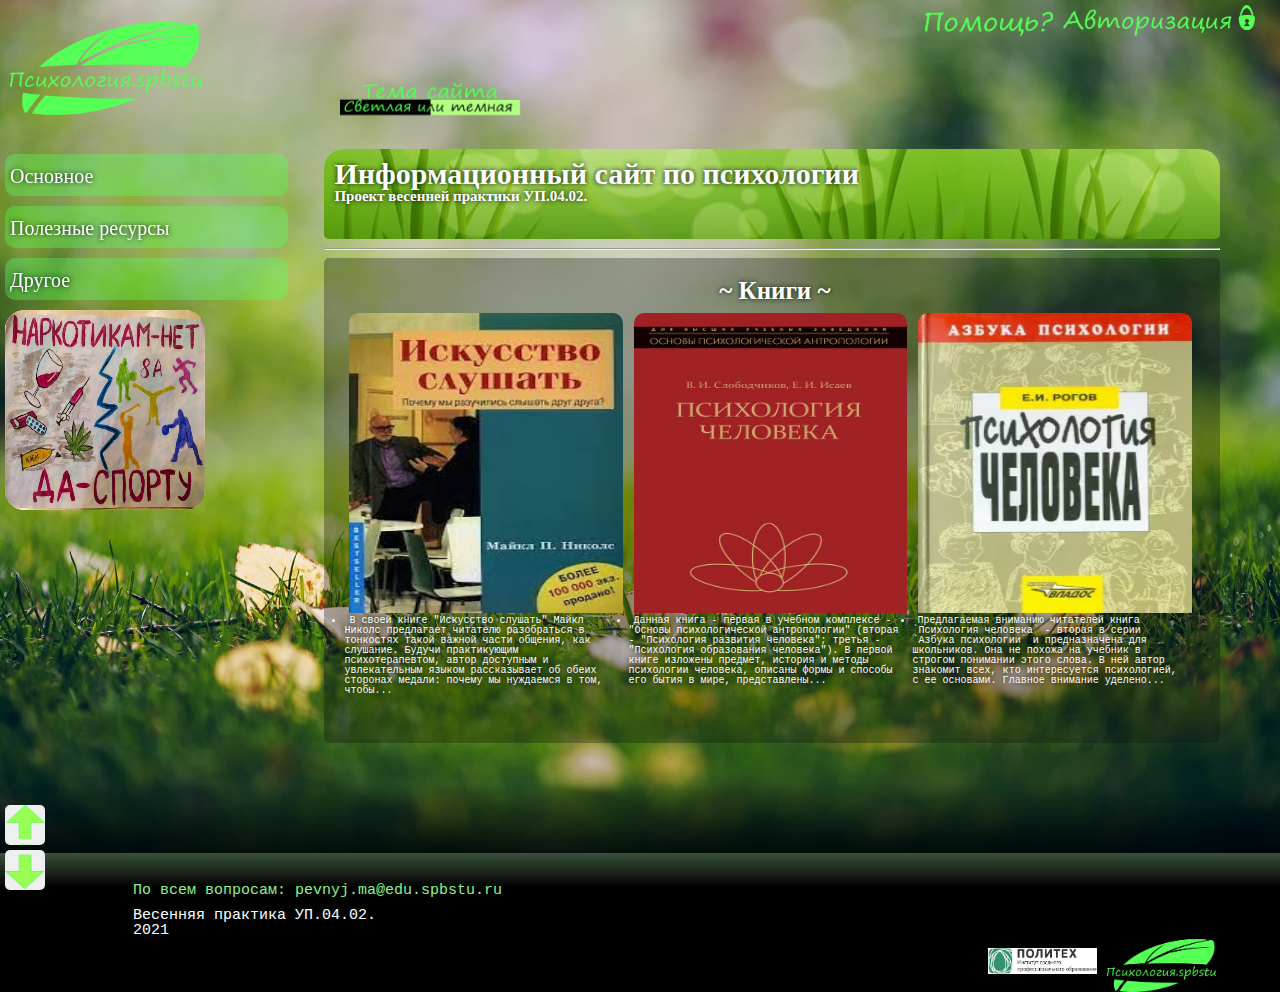
<file: www/pages/books.html>
<!DOCTYPE html>
<html>
<head>
<meta charset="utf-8">
<title></title>
<link href="../css/reset.css" rel="stylesheet">
<link href="../css/styles.css" rel="stylesheet">
</head>
<body name="top">
<div>
<!--HEADER-->
<div class="HeaderNavigation">
	<a href="../pages/help.html"><img src="../icons/help.png" width="10%" alt="Помощь?"></a><!--1)help.html-->
	<a href="../pages/regisration.html"><img src="../icons/login.png" width="15%" alt="Авторизация"></a><!--2)regisration.html-->
</div>
<a href="../index.html" class="logo"><img src="../icons/logo.png" width="15%" alt="Психология.spbstu"></a>
<!--HEADER END-->
<!--SIDEBAR-->
<img src="../icons/theme.png" width="20%" alt="Тема сайта" id="theme">
<div class="LeftSideBar">
	<div class="menu" id="menu1">
		<h3><p>Основное</p></h3>
	</div>
	<div class="menuBut" id="menuBut1">
		<br><a href="../index.html"><button id="p3_news">Новости</button></a><!--3)index.html-->
		<br><a href="../pages/titles.html"><button id="p4_titles">Статьи</button></a><!--4)titles.html-->
		<br><a href="../pages/tests.html"><button id="p5_tests">Тесты</button></a><!--5)tests.html-->
	</div>
	<div class="menu"  id="menu2">
		<h3><p>Полезные ресурсы</p></h3>
	</div>
	<div class="menuBut" id="menuBut2">
		<br><a href="../pages/books.html" id="p6_books"><button>Книги</button></a><!--6)books.html-->
		<br><a href="../pages/links.html" id="p7_links"><button>Сайты</button></a><!--7)links.html-->
	</div>
	<div class="menu"  id="menu3">
		<h3><p>Другое</p></h3>
	</div>
	<div class="menuBut" id="menuBut3">
		<br><a href="../pages/history.html" id="p8_histor"><button>История изменений</button></a><!--8)history.html-->
		<br><a href="../pages/other.html" id="p9_other"><button>Достижения</button></a><!--9)other.html-->
	</div>
	<div class="slides"><!--Плакаты-->
		<img src="../image/pic1.jpg" class="slide s1">
		<img src="../image/pic2.jpg" class="slide s2">
		<img src="../image/pic4.jpg" class="slide s3">
		<img src="../image/pic3.jpg" class="slide s4">
	</div>
</div>
<!--SIDEBAR END-->
<!--div id="nopage"--><!--put on, if no content-->
<!--CONTENT-->
<div class="MainContent">
	<div>
		<h1>Информационный сайт по психологии</h1>
		<h4>Проект весенней практики УП.04.02.</h4>
	</div>
	<hr>
	<div class="Content">
		<center><h2>~ Книги ~</h2></center>
		<p>
		<div class="book">
		<img src="../image/book1.jpg">
			<li>В своей книге "Искусство слушать" Майкл Николс предлагает читателю разобраться в тонкостях такой важной части общения, как слушание. Будучи практикующим психотерапевтом, автор доступным и увлекательным языком рассказывает об обеих сторонах медали: почему мы нуждаемся в том, чтобы...</li>
		</div>
		<div class="book">
			<img src="../image/book2.jpg">
			<li>Данная книга - первая в учебном комплексе - "Основы психологической антропологии" (вторая - "Психология развития человека"; третья - "Психология образования человека").
			В первой книге изложены предмет, история и методы психологии человека, описаны формы и способы его бытия в мире, представлены...</li>
		</div>
		<div class="book">
			<img src="../image/book3.jpg">
			<li>Предлагаемая вниманию читателей книга `Психология человека` - вторая в серии `Азбука психологии` и предназначена для школьников. Она не похожа на учебник в строгом понимании этого слова. В ней автор знакомит всех, кто интересуется психологией, с ее основами. Главное внимание уделено...</li>
		</div>
		</p>
		<!--div class="book">
			<img src="../image/book4.jpg">
			<li></li>
		</div>
		<div class="book">
			<img src="../image/book4.jpg">
			<li></li>
		</div-->
	</div>
</div>
<!--CONTENT END-->
<!--/div--><!--for #nopage-->
<div class="PageTeleport">
		<a href="#top"><button id="up"></button></a>
		<a href="#bottom"><button id="down"></button></a>
</div>
<!--FOOTER-->
</div>
<a name="bottom">
	<div class="Footer">
	<p>По всем вопросам: <a href="mailto:pevnyj.ma@edu.spbstu.ru">pevnyj.ma@edu.spbstu.ru</a></p>
	<p>Весенняя практика УП.04.02. <br> 2021</p>
	<a href="../index.html" class="logo"><img src="../icons/logo.png" width="10%" align="right" alt="Психология.spbstu"></a>
	<a href="https://college.spbstu.ru/" class="logo"><img src="../icons/politeh.png" width="10%" align="right" alt="СПБПУ ИСПО">
	</div>
</a>
<!--FOOTER END-->
<script type="text/javascript" src="../js/script.js"></script>
</body>
</html>
</file>
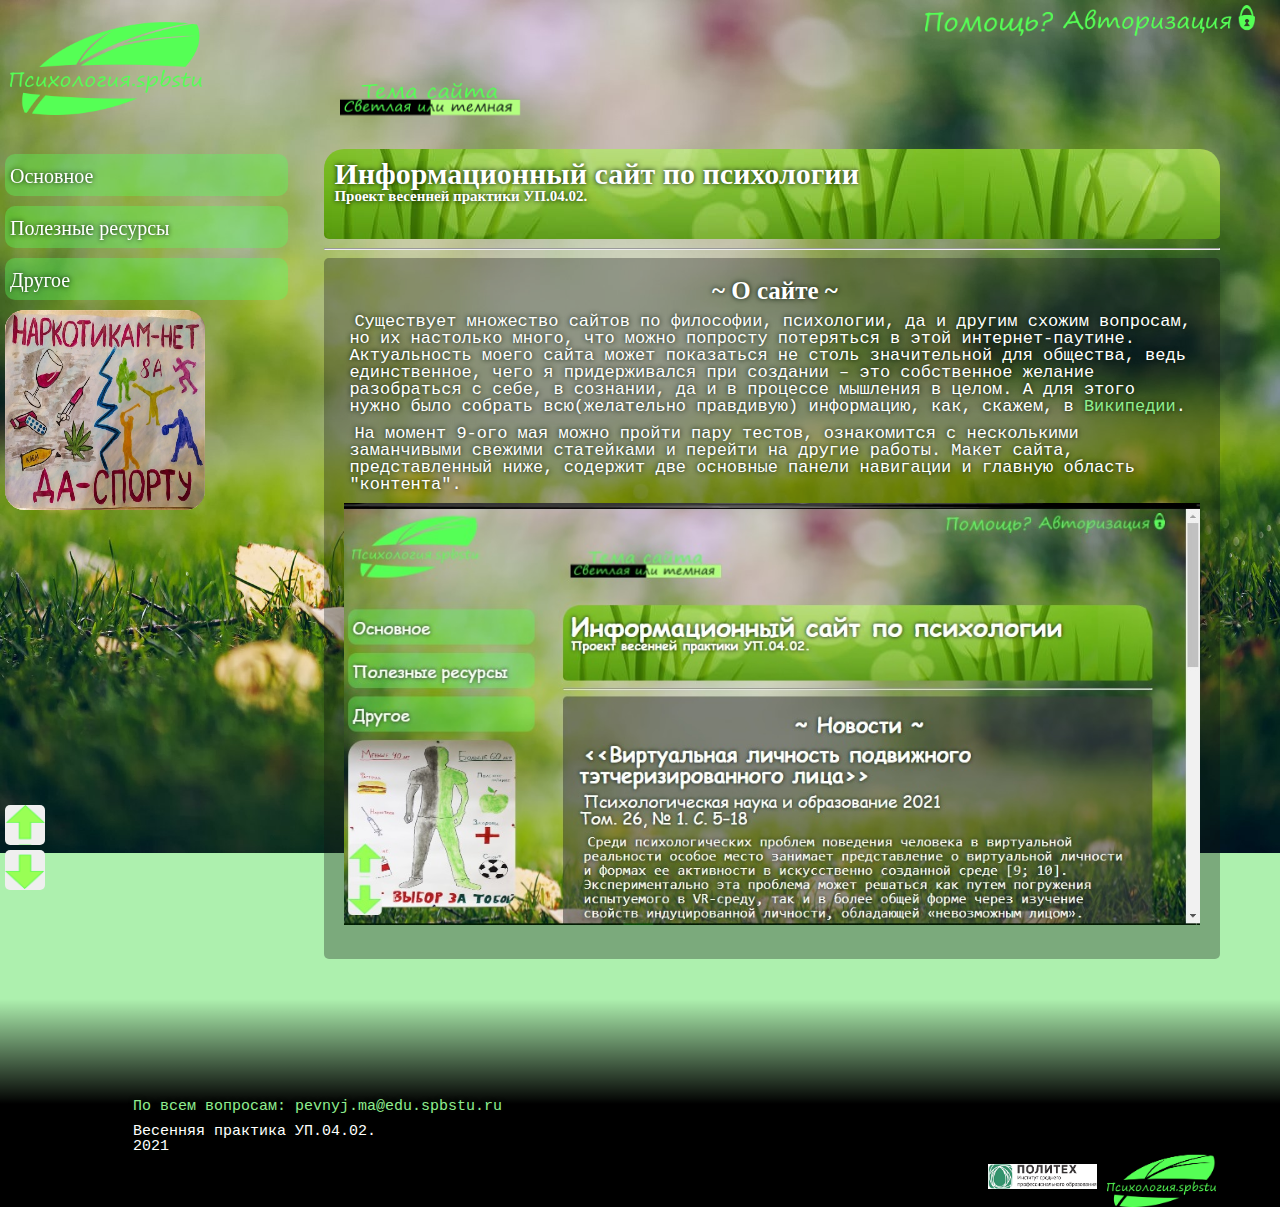
<file: www/pages/help.html>
<!DOCTYPE html>
<html>
<head>
<meta charset="utf-8">
<title></title>
<link href="../css/reset.css" rel="stylesheet">
<link href="../css/styles.css" rel="stylesheet">
</head>
<body name="top">
<div>
<!--HEADER-->
<div class="HeaderNavigation">
	<a href="../pages/help.html"><img src="../icons/help.png" width="10%" alt="Помощь?"></a><!--1)help.html-->
	<a href="../pages/regisration.html"><img src="../icons/login.png" width="15%" alt="Авторизация"></a><!--2)regisration.html-->
</div>
<a href="../index.html" class="logo"><img src="../icons/logo.png" width="15%" alt="Психология.spbstu"></a>
<!--HEADER END-->
<!--SIDEBAR-->
<img src="../icons/theme.png" width="20%" alt="Тема сайта" id="theme">
<div class="LeftSideBar">
	<div class="menu" id="menu1">
		<h3><p>Основное</p></h3>
	</div>
	<div class="menuBut" id="menuBut1">
		<br><a href="../index.html"><button id="p3_news">Новости</button></a><!--3)index.html-->
		<br><a href="../pages/titles.html"><button id="p4_titles">Статьи</button></a><!--4)titles.html-->
		<br><a href="../pages/tests.html"><button id="p5_tests">Тесты</button></a><!--5)tests.html-->
	</div>
	<div class="menu"  id="menu2">
		<h3><p>Полезные ресурсы</p></h3>
	</div>
	<div class="menuBut" id="menuBut2">
		<br><a href="../pages/books.html" id="p6_books"><button>Книги</button></a><!--6)books.html-->
		<br><a href="../pages/links.html" id="p7_links"><button>Сайты</button></a><!--7)links.html-->
	</div>
	<div class="menu"  id="menu3">
		<h3><p>Другое</p></h3>
	</div>
	<div class="menuBut" id="menuBut3">
		<br><a href="../pages/history.html" id="p8_histor"><button>История изменений</button></a><!--8)history.html-->
		<br><a href="../pages/other.html" id="p9_other"><button>Достижения</button></a><!--9)other.html-->
	</div>
	<div class="slides"><!--Плакаты-->
		<img src="../image/pic1.jpg" class="slide s1">
		<img src="../image/pic2.jpg" class="slide s2">
		<img src="../image/pic4.jpg" class="slide s3">
		<img src="../image/pic3.jpg" class="slide s4">
	</div>
</div>
<!--SIDEBAR END-->
<!--div id="nopage"--><!--put on, if no content-->
<!--CONTENT-->
<div class="MainContent">
	<div>
		<h1>Информационный сайт по психологии</h1>
		<h4>Проект весенней практики УП.04.02.</h4>
	</div>
	<hr>
	<div class="Content">
		<center><h2>~ О сайте ~</h2></center>
		<p>Существует множество сайтов по философии, психологии, да и другим схожим вопросам, но их настолько много, что можно попросту потеряться в этой интернет-паутине. Актуальность моего сайта может показаться не столь значительной для общества, ведь единственное, чего я придерживался при создании – это собственное желание разобраться с себе, в сознании, да и в процессе мышления в целом. А для этого нужно было собрать всю(желательно правдивую) информацию, как, скажем, в <a href="https://ru.wikipedia.org/">Википедии</a>.</p>
		<p>На момент 9-ого мая можно пройти пару тестов, ознакомится с несколькими заманчивыми свежими статейками и перейти на другие работы. Макет сайта, представленный ниже, содержит две основные панели навигации и главную область "контента".</p>
		<img src="../screenshots/screen2.jpg">
		<p></p>
	</div>
</div>
<!--CONTENT END-->
<!--/div--><!--for #nopage-->
<div class="PageTeleport">
		<a href="#top"><button id="up"></button></a>
		<a href="#bottom"><button id="down"></button></a>
</div>
<!--FOOTER-->
</div>
<a name="bottom">
	<div class="Footer">
	<p>По всем вопросам: <a href="mailto:pevnyj.ma@edu.spbstu.ru">pevnyj.ma@edu.spbstu.ru</a></p>
	<p>Весенняя практика УП.04.02. <br> 2021</p>
	<a href="../index.html" class="logo"><img src="../icons/logo.png" width="10%" align="right" alt="Психология.spbstu"></a>
	<a href="https://college.spbstu.ru/" class="logo"><img src="../icons/politeh.png" width="10%" align="right" alt="СПБПУ ИСПО">
	</div>
</a>
<!--FOOTER END-->
<script type="text/javascript" src="../js/script.js"></script>
</body>
</html>
</file>
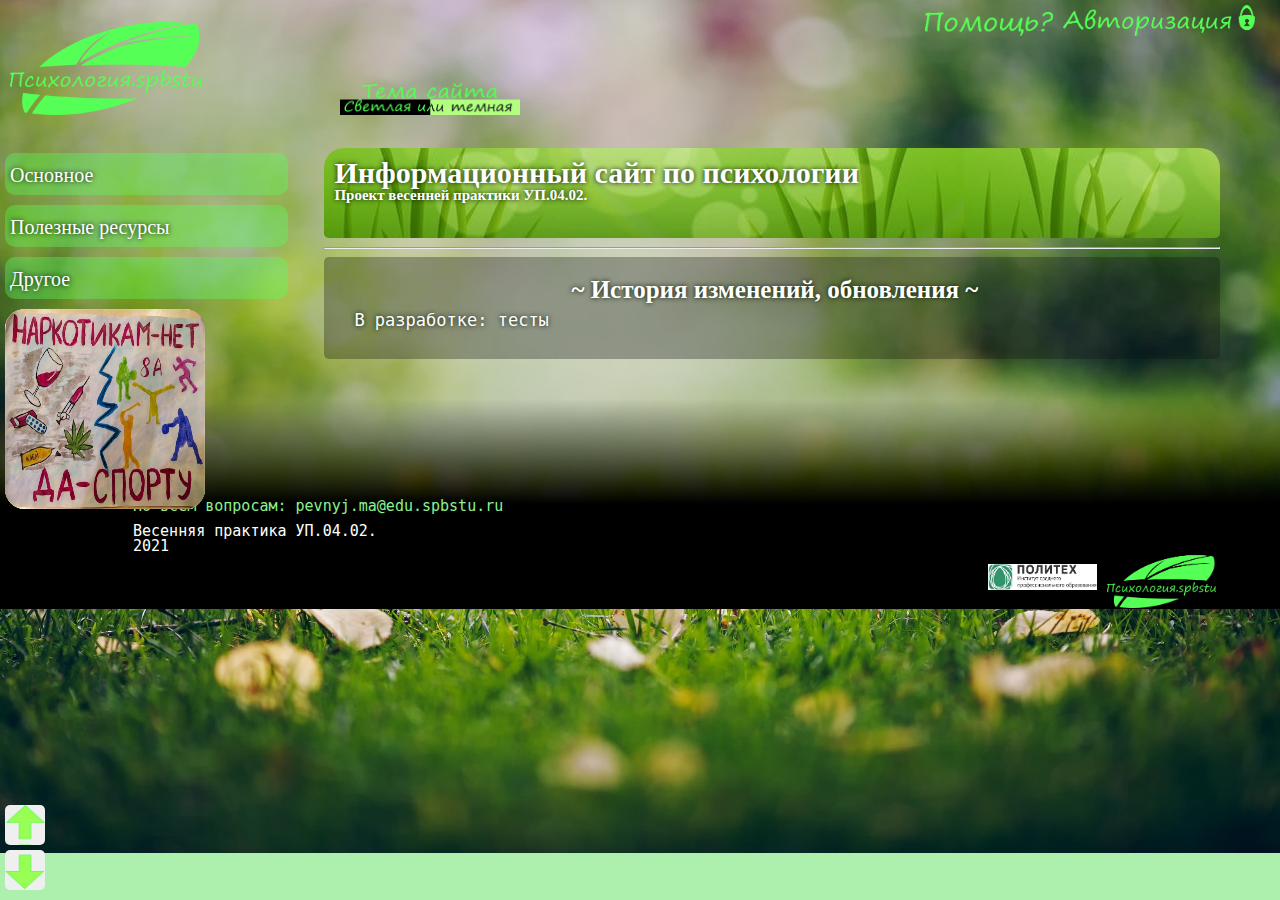
<file: www/pages/history.html>
<!DOCTYPE html>
<html>
<head>
<meta charset="utf-8">
<title></title>
<link href="../css/reset.css" rel="stylesheet">
<link href="../css/styles.css" rel="stylesheet">
</head>
<body name="top">
<div>
<!--HEADER-->
<div class="HeaderNavigation">
	<a href="../pages/help.html"><img src="../icons/help.png" width="10%" alt="Помощь?"></a><!--1)help.html-->
	<a href="../pages/regisration.html"><img src="../icons/login.png" width="15%" alt="Авторизация"></a><!--2)regisration.html-->
</div>
<a href="../index.html" class="logo"><img src="../icons/logo.png" width="15%" alt="Психология.spbstu"></a>
<!--HEADER END-->
<!--SIDEBAR-->
<img src="../icons/theme.png" width="20%" alt="Тема сайта" id="theme">
<div class="LeftSideBar">
	<div class="menu" id="menu1">
		<h3><p>Основное</p></h3>
	</div>
	<div class="menuBut" id="menuBut1">
		<br><a href="../index.html"><button id="p3_news">Новости</button></a><!--3)index.html-->
		<br><a href="../pages/titles.html"><button id="p4_titles">Статьи</button></a><!--4)titles.html-->
		<br><a href="../pages/tests.html"><button id="p5_tests">Тесты</button></a><!--5)tests.html-->
	</div>
	<div class="menu"  id="menu2">
		<h3><p>Полезные ресурсы</p></h3>
	</div>
	<div class="menuBut" id="menuBut2">
		<br><a href="../pages/books.html" id="p6_books"><button>Книги</button></a><!--6)books.html-->
		<br><a href="../pages/links.html" id="p7_links"><button>Сайты</button></a><!--7)links.html-->
	</div>
	<div class="menu"  id="menu3">
		<h3><p>Другое</p></h3>
	</div>
	<div class="menuBut" id="menuBut3">
		<br><a href="../pages/history.html" id="p8_histor"><button>История изменений</button></a><!--8)history.html-->
		<br><a href="../pages/other.html" id="p9_other"><button>Достижения</button></a><!--9)other.html-->
	</div>
	<div class="slides"><!--Плакаты-->
		<img src="../image/pic1.jpg" class="slide s1">
		<img src="../image/pic2.jpg" class="slide s2">
		<img src="../image/pic4.jpg" class="slide s3">
		<img src="../image/pic3.jpg" class="slide s4">
	</div>
</div>
<!--SIDEBAR END-->
<!--div id="nopage"--><!--put on, if no content-->
<!--CONTENT-->
<div class="MainContent">
	<div>
		<h1>Информационный сайт по психологии</h1>
		<h4>Проект весенней практики УП.04.02.</h4>
	</div>
	<hr>
	<div class="Content">
		<center><h2>~ История изменений, обновления ~</h2></center>
		<p>В разработке: тесты</p>
	</div>
</div>
<!--CONTENT END-->
<!--/div--><!--for #nopage-->
<div class="PageTeleport">
		<a href="#top"><button id="up"></button></a>
		<a href="#bottom"><button id="down"></button></a>
</div>
<!--FOOTER-->
</div>
<a name="bottom">
	<div class="Footer">
	<p>По всем вопросам: <a href="mailto:pevnyj.ma@edu.spbstu.ru">pevnyj.ma@edu.spbstu.ru</a></p>
	<p>Весенняя практика УП.04.02. <br> 2021</p>
	<a href="../index.html" class="logo"><img src="../icons/logo.png" width="10%" align="right" alt="Психология.spbstu"></a>
	<a href="https://college.spbstu.ru/" class="logo"><img src="../icons/politeh.png" width="10%" align="right" alt="СПБПУ ИСПО">
	</div>
</a>
<!--FOOTER END-->
<script type="text/javascript" src="../js/script.js"></script>
</body>
</html>
</file>
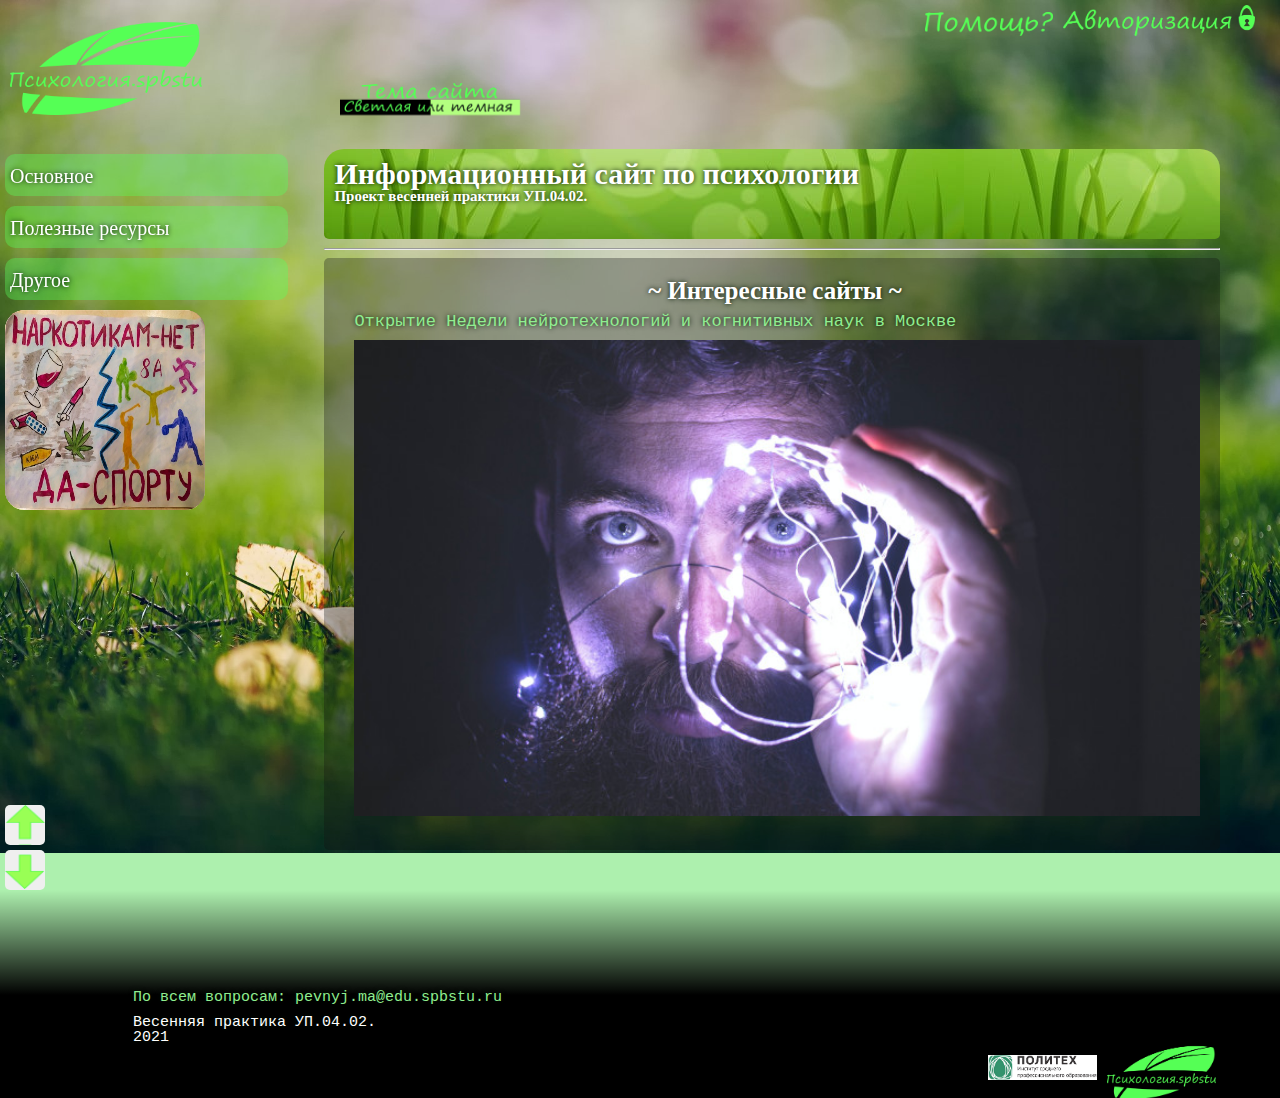
<file: www/pages/links.html>
<!DOCTYPE html>
<html>
<head>
<meta charset="utf-8">
<title></title>
<link href="../css/reset.css" rel="stylesheet">
<link href="../css/styles.css" rel="stylesheet">
</head>
<body name="top">
<div>
<!--HEADER-->
<div class="HeaderNavigation">
	<a href="../pages/help.html"><img src="../icons/help.png" width="10%" alt="Помощь?"></a><!--1)help.html-->
	<a href="../pages/regisration.html"><img src="../icons/login.png" width="15%" alt="Авторизация"></a><!--2)regisration.html-->
</div>
<a href="../index.html" class="logo"><img src="../icons/logo.png" width="15%" alt="Психология.spbstu"></a>
<!--HEADER END-->
<!--SIDEBAR-->
<img src="../icons/theme.png" width="20%" alt="Тема сайта" id="theme">
<div class="LeftSideBar">
	<div class="menu" id="menu1">
		<h3><p>Основное</p></h3>
	</div>
	<div class="menuBut" id="menuBut1">
		<br><a href="../index.html"><button id="p3_news">Новости</button></a><!--3)index.html-->
		<br><a href="../pages/titles.html"><button id="p4_titles">Статьи</button></a><!--4)titles.html-->
		<br><a href="../pages/tests.html"><button id="p5_tests">Тесты</button></a><!--5)tests.html-->
	</div>
	<div class="menu"  id="menu2">
		<h3><p>Полезные ресурсы</p></h3>
	</div>
	<div class="menuBut" id="menuBut2">
		<br><a href="../pages/books.html" id="p6_books"><button>Книги</button></a><!--6)books.html-->
		<br><a href="../pages/links.html" id="p7_links"><button>Сайты</button></a><!--7)links.html-->
	</div>
	<div class="menu"  id="menu3">
		<h3><p>Другое</p></h3>
	</div>
	<div class="menuBut" id="menuBut3">
		<br><a href="../pages/history.html" id="p8_histor"><button>История изменений</button></a><!--8)history.html-->
		<br><a href="../pages/other.html" id="p9_other"><button>Достижения</button></a><!--9)other.html-->
	</div>
	<div class="slides"><!--Плакаты-->
		<img src="../image/pic1.jpg" class="slide s1">
		<img src="../image/pic2.jpg" class="slide s2">
		<img src="../image/pic4.jpg" class="slide s3">
		<img src="../image/pic3.jpg" class="slide s4">
	</div>
</div>
<!--SIDEBAR END-->
<!--div id="nopage"--><!--put on, if no content-->
<!--CONTENT-->
<div class="MainContent">
	<div>
		<h1>Информационный сайт по психологии</h1>
		<h4>Проект весенней практики УП.04.02.</h4>
	</div>
	<hr>
	<div class="Content">
		<center><h2>~ Интересные сайты ~</h2></center>
		<p>
			<a href="http://neuroweek.mgppu.ru/">
			Открытие Недели нейротехнологий и когнитивных наук в Москве
			<p><img src="../image/img2.jpg" width="100%"></p></a>
		</p>
	</div>
</div>
<!--CONTENT END-->
<!--/div--><!--for #nopage-->
<div class="PageTeleport">
		<a href="#top"><button id="up"></button></a>
		<a href="#bottom"><button id="down"></button></a>
</div>
<!--FOOTER-->
</div>
<a name="bottom">
	<div class="Footer">
	<p>По всем вопросам: <a href="mailto:pevnyj.ma@edu.spbstu.ru">pevnyj.ma@edu.spbstu.ru</a></p>
	<p>Весенняя практика УП.04.02. <br> 2021</p>
	<a href="../index.html" class="logo"><img src="../icons/logo.png" width="10%" align="right" alt="Психология.spbstu"></a>
	<a href="https://college.spbstu.ru/" class="logo"><img src="../icons/politeh.png" width="10%" align="right" alt="СПБПУ ИСПО">
	</div>
</a>
<!--FOOTER END-->
<script type="text/javascript" src="../js/script.js"></script>
</body>
</html>
</file>
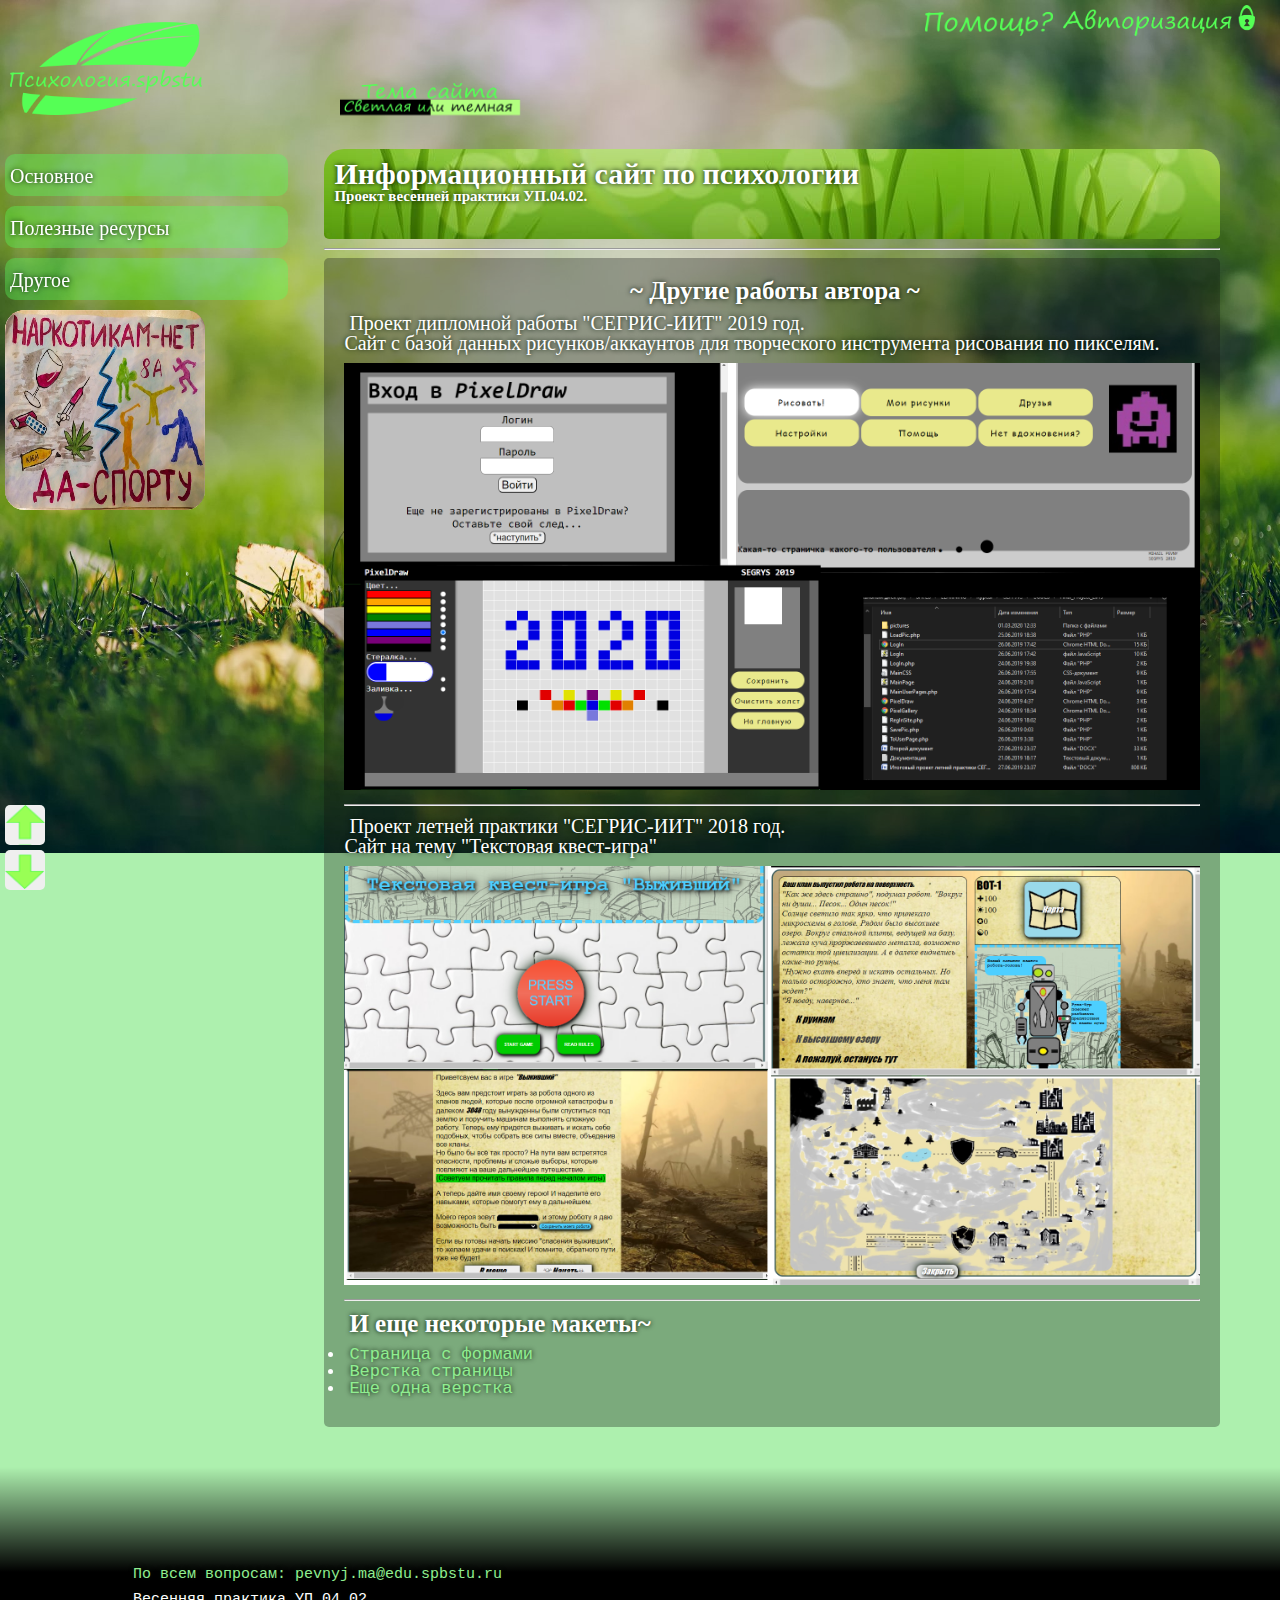
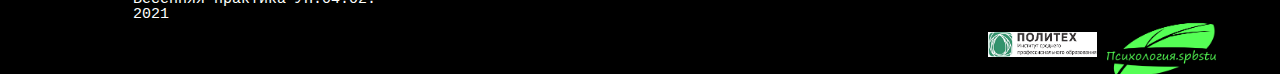
<file: www/pages/other.html>
<!DOCTYPE html>
<html>
<head>
<meta charset="utf-8">
<title></title>
<link href="../css/reset.css" rel="stylesheet">
<link href="../css/styles.css" rel="stylesheet">
</head>
<body name="top">
<div>
<!--HEADER-->
<div class="HeaderNavigation">
	<a href="../pages/help.html"><img src="../icons/help.png" width="10%" alt="Помощь?"></a><!--1)help.html-->
	<a href="../pages/regisration.html"><img src="../icons/login.png" width="15%" alt="Авторизация"></a><!--2)regisration.html-->
</div>
<a href="../index.html" class="logo"><img src="../icons/logo.png" width="15%" alt="Психология.spbstu"></a>
<!--HEADER END-->
<!--SIDEBAR-->
<img src="../icons/theme.png" width="20%" alt="Тема сайта" id="theme">
<div class="LeftSideBar">
	<div class="menu" id="menu1">
		<h3><p>Основное</p></h3>
	</div>
	<div class="menuBut" id="menuBut1">
		<br><a href="../index.html"><button id="p3_news">Новости</button></a><!--3)index.html-->
		<br><a href="../pages/titles.html"><button id="p4_titles">Статьи</button></a><!--4)titles.html-->
		<br><a href="../pages/tests.html"><button id="p5_tests">Тесты</button></a><!--5)tests.html-->
	</div>
	<div class="menu"  id="menu2">
		<h3><p>Полезные ресурсы</p></h3>
	</div>
	<div class="menuBut" id="menuBut2">
		<br><a href="../pages/books.html" id="p6_books"><button>Книги</button></a><!--6)books.html-->
		<br><a href="../pages/links.html" id="p7_links"><button>Сайты</button></a><!--7)links.html-->
	</div>
	<div class="menu"  id="menu3">
		<h3><p>Другое</p></h3>
	</div>
	<div class="menuBut" id="menuBut3">
		<br><a href="../pages/history.html" id="p8_histor"><button>История изменений</button></a><!--8)history.html-->
		<br><a href="../pages/other.html" id="p9_other"><button>Достижения</button></a><!--9)other.html-->
	</div>
	<div class="slides"><!--Плакаты-->
		<img src="../image/pic1.jpg" class="slide s1">
		<img src="../image/pic2.jpg" class="slide s2">
		<img src="../image/pic4.jpg" class="slide s3">
		<img src="../image/pic3.jpg" class="slide s4">
	</div>
</div>
<!--SIDEBAR END-->
<!--div id="nopage"--><!--put on, if no content-->
<!--CONTENT-->
<div class="MainContent">
	<div>
		<h1>Информационный сайт по психологии</h1>
		<h4>Проект весенней практики УП.04.02.</h4>
	</div>
	<hr>
	<div class="Content">
		<center><h2>~ Другие работы автора ~</h2></center>
		<p>
			<h3>Проект дипломной работы "СЕГРИС-ИИТ" 2019 год. <br><i>Сайт с базой данных рисунков/аккаунтов для творческого инструмента рисования по пикселям.</i></h3>
			<img src="../screenshots/segris2.png">
		</p>
		<hr>
		<p><h3>Проект летней практики "СЕГРИС-ИИТ" 2018 год. <br><i>Сайт на тему "Текстовая квест-игра"</i></h3>
		<img src="../screenshots/segris1.png" width="100%">
		</p>
		<hr>
		<p>
			<h2>И еще некоторые макеты~</h2>
			<li><a href="segris1.html" target="blank">Страница с формами</a></li>
			<li><a href="segris2.html" target="blank">Верстка страницы</a></li>
			<li><a href="segris3.html">Еще одна верстка</a></li>
		</p>
	</div>
</div>
<!--CONTENT END-->
<!--/div--><!--for #nopage-->
<div class="PageTeleport">
		<a href="#top"><button id="up"></button></a>
		<a href="#bottom"><button id="down"></button></a>
</div>
<!--FOOTER-->
</div>
<a name="bottom">
	<div class="Footer">
	<p>По всем вопросам: <a href="mailto:pevnyj.ma@edu.spbstu.ru">pevnyj.ma@edu.spbstu.ru</a></p>
	<p>Весенняя практика УП.04.02. <br> 2021</p>
	<a href="../index.html" class="logo"><img src="../icons/logo.png" width="10%" align="right" alt="Психология.spbstu"></a>
	<a href="https://college.spbstu.ru/" class="logo"><img src="../icons/politeh.png" width="10%" align="right" alt="СПБПУ ИСПО">
	</div>
</a>
<!--FOOTER END-->
<script type="text/javascript" src="../js/script.js"></script>
</body>
</html>
</file>
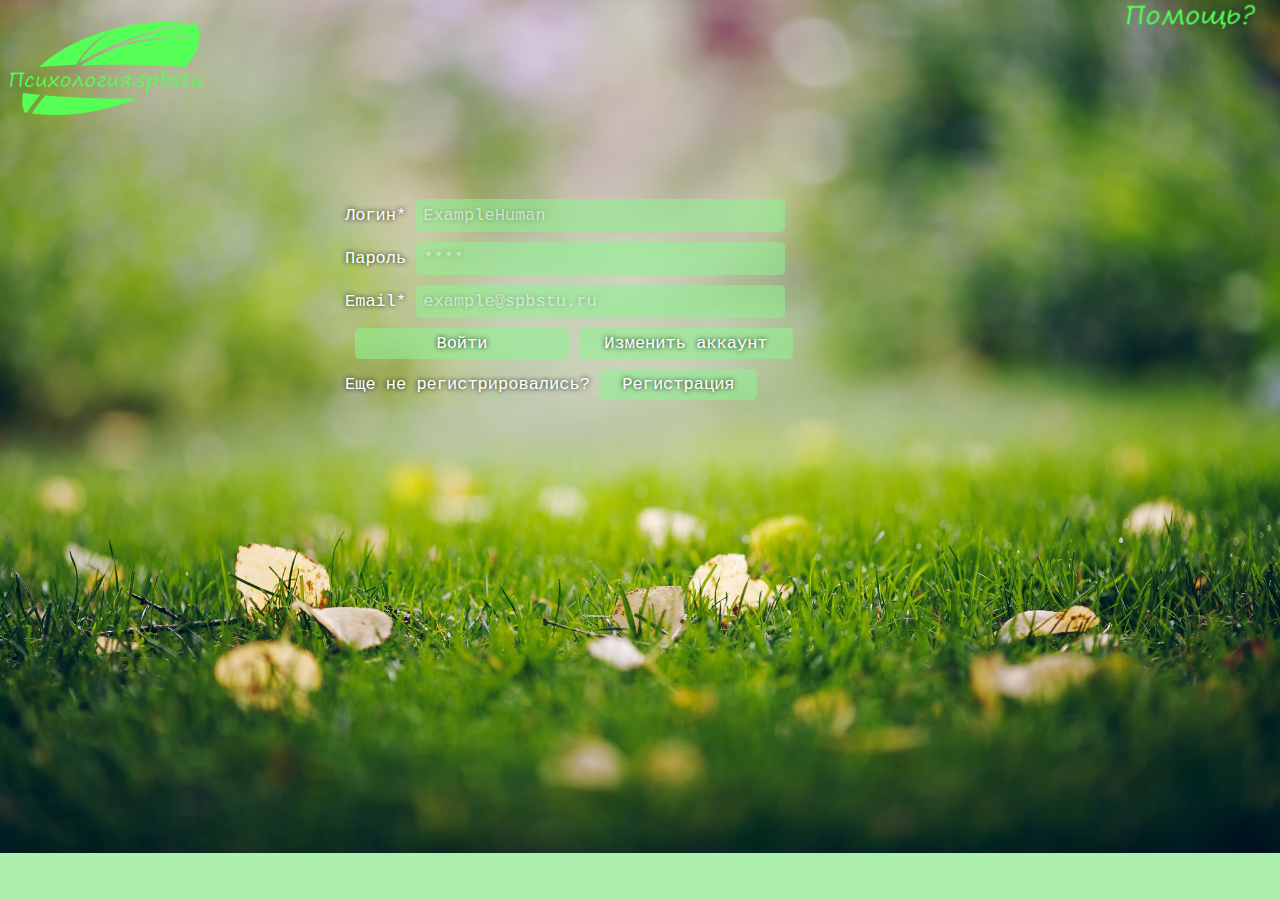
<file: www/pages/regisration.html>
<!DOCTYPE html>
<html>
<head>
<meta charset="utf-8">
<title></title>
<link href="../css/reset.css" rel="stylesheet">
<link href="../css/styles.css" rel="stylesheet">
</head>
<body>
<!--HEADER-->
<div class="HeaderNavigation">
	<a href="../pages/help.html"><img src="../icons/help.png" width="10%" alt="Помощь?"></a><!--1)help.html-->
</div>
<a href="../index.html" class="logo"><img src="../icons/logo.png" width="15%" alt="Психология.spbstu"></a>
<!--HEADER END-->
<form class="Anketa">
	<p>Логин<text>*</text><input type="text" required="" placeholder="ExampleHuman" max="32"></p>
	<p>Пароль<input type="password" required="" placeholder="****" inlength="4" maxlength="16"></p>
	<p>Email*<input type="email" placeholder="example@spbstu.ru"></p>
	<p><input type="submit" value="Войти" id="ButLog"><input type="submit" id="ButChange" value="Изменить аккаунт"></p>
	<p>Еще не регистрировались?<input type="button" id="ButReg" value="Регистрация"></p><!--php на стадии разработки-->
</form>
</body>
</html>
</file>
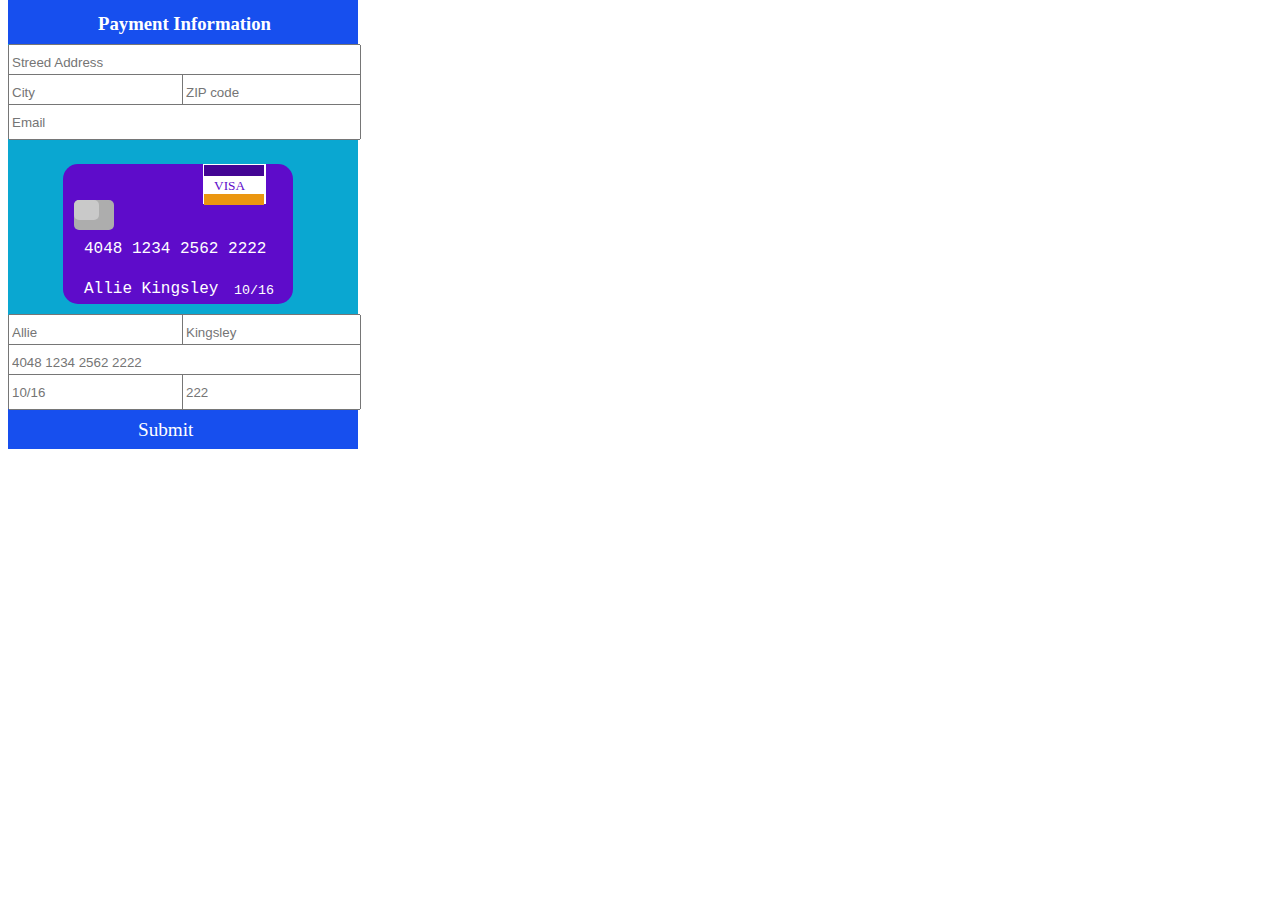
<file: www/pages/segris1.html>
<!DOCTYPE html>
<html>
<head>
	<meta charset="utf-8">
	<title>VISA</title>
	<style>
	.inf {
		width: 400px;
		height: 500px;
	}
	.title {
		width: 350px;
		height: 50px;
		background-color: #174FEE;
		color: white;
		margin: -19px 0px 0px 0px;
		padding-top: 5px;
	}
	.background {
		background-color: #0AA7D1;
		width: 350px;
		height: 400px;
		margin: 0px 0px 0px 0px;
	}
	.stroka1 {
		width: 350px;
		height: 30px;
		margin: 0px 0px 0px 0px;
		}
	.stroka2 {
		width: 170px;
		height: 30px;
		margin: 0px 0px 0px 0px;
		display: inline-block;
	}
	.card {
		width: 350px;
		height: 200px;
	}
	.visa_bg {
		width: 230px;
		height: 140px;
		margin: 30px 0px 10px 55px;
		background-color: #5E0CCA;
		border-radius: 15px;
	}
	.visa_box {
		width: 61px;
		height: 38px;
		background-color: white;
		color: #5E0CCA;
		border: 0.5px solid white;
		margin: 0px 0px 0px 140px;
	}
	.min {
		width: 40px;
		height: 30px;
		background-color: #ADADAD;
		border-radius: 5px;
		margin: -5px 0px 0px -130px;
	}
	.number {
		width: 200px;
		height: 30px;
		margin: 10px 0px 0px -120px;
		color: white;
		font-family: courier;
	}
	.name {
		width: 180px;
		height: 30px;
		margin: 10px 0px -30px -120px;
		color: white;
		font-family: courier;
	}
	.name1 {
		width: 80px;
		height: 30px;
		margin: 0px 0px 0px 30px;
		color: white;
		font-family: courier;
		display: inline-block;
	}
	.button {
		width: 350px;
		height: 30px;
		background-color: #174FEE;
		color: white;
		margin: 0px 0px 0px 0px;
		padding-top: 15px;
	}
	.button:hover{
		width: 350px;
		height: 30px;
		background-color: #0AA7D1;
		color: white;
		margin: 0px 0px 0px 0px;
	}
	</style>
</head>
<body>
	<form>
		<div class="inf">
			<div class="title">
				<div style="margin: 0px 0px 0px 90px"><h3>Payment Information</h3></div>
			</div>
			<div class="background">
				<div class="stroka1">
					<input type="text" name="1" placeholder="Streed Address" required="" style="width: 345px;
			height: 30px;">
				</div>
				<div class="stroka2">
					<input type="text" name="2" placeholder="City" required="" style="width: 171px;
			height: 30px;">
				</div>
				<div class="stroka2">
					<input type="text" placeholder="ZIP code" style="width: 171px;
			height: 30px;">
				</div>
				<div class="stroka1">
					<input type="Email" placeholder="Email" required="" style="width: 345px;
			height: 30px;">
			</div>
			<div class="card">
					<div class="visa_bg">
						<div class="visa_box">
							<div class="line" style="height: 11px; width: 60px; background-color: #430594;"></div>
							<div style="margin-left: 10px;"><small>VISA</small>
							<div class="line" style="height: 11px; margin-left: -10px; width: 60px; background-color: #EB960F;"></div>
						</div>
						<div class="min">
							<div style="width: 25px; height: 20px; background-color: #C9C9C9; border-radius: 5px;"></div>
						</div>
						<div class="number">
							4048 1234 2562 2222
						</div>
						<div class="name">
							Allie Kingsley
						</div>
						<div class="name1">
							<small>10/16</small>
						</div>
					</div>
				</div>
				<div class="stroka2">
					<input type="text" placeholder="Allie" required="" style="width: 170px;
			height: 30px;">
				</div>
				<div class="stroka2">
					<input type="text" placeholder="Kingsley" required="" style="width: 171px;
			height: 30px;">
				</div>
				<div class="stroka1">
					<input type="text" placeholder="4048 1234 2562 2222" pattern="[0-9]{4}\s[0-9]{4}\s[0-9]{4}\s[0-9]{4}" required=""  style="width: 345px;
			height: 30px;">
				</div>
				<div class="stroka2">
					<input type="text" placeholder="10/16" pattern="[0-9]{2}/[0-9]{2}" required="" style="width: 170px;
			height: 30px;">
				</div>
				<div class="stroka2">
					<input type="text" placeholder="222"" pattern="[0-9]{3}" required="" style="width: 171px;
			height: 30px;">
				</div>
				<label for="111"><div class="button">
					<div class="byter" style="margin: 0px 0px 0px 130px"><big>Submit</big></div>
				</div></label>
				<input type="submit" style="display: none;" id="111">
				</div>
			</div>
		</div>
	</form>
</body>
</html>
</file>
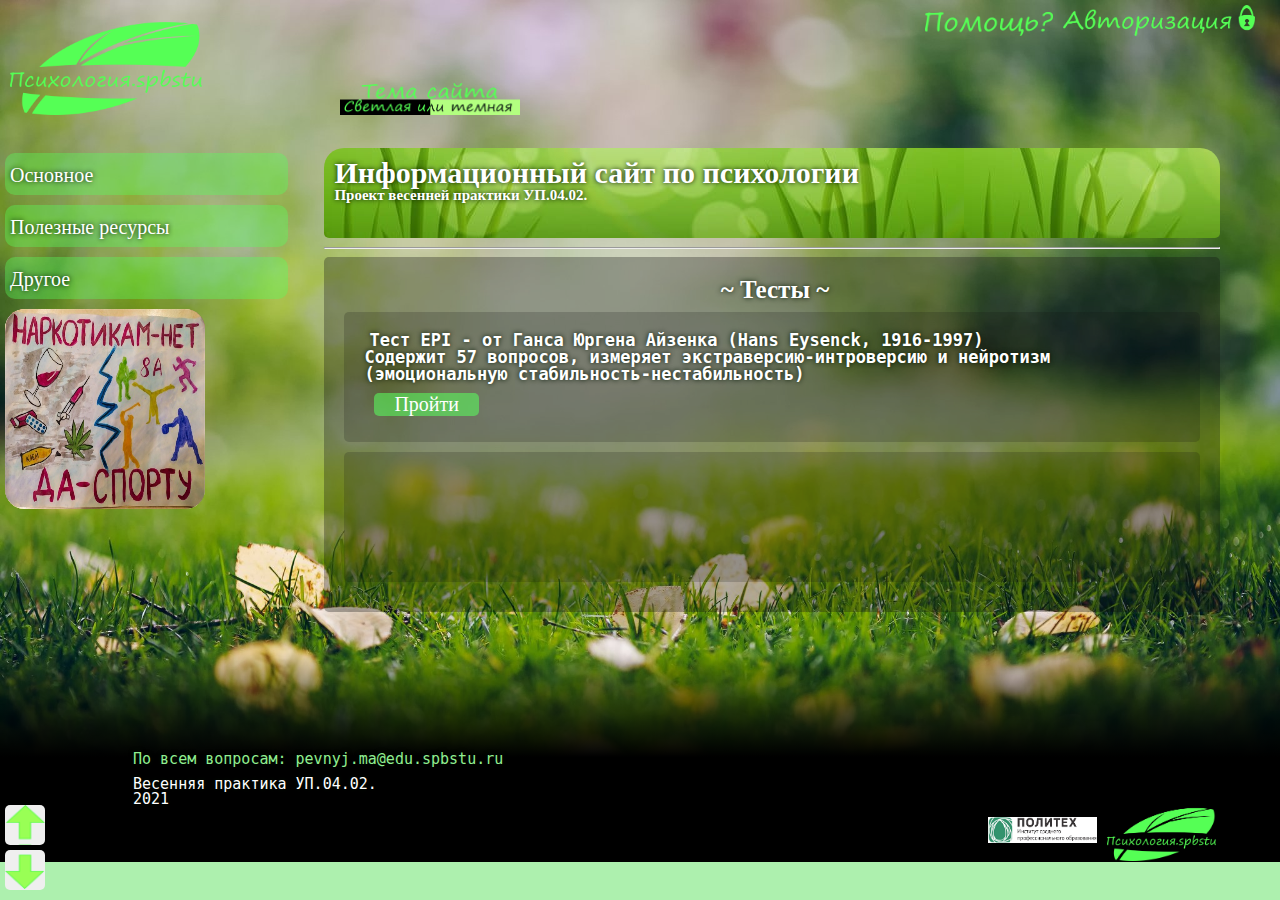
<file: www/pages/tests.html>
<!DOCTYPE html>
<html>
<head>
<meta charset="utf-8">
<title></title>
<link href="../css/reset.css" rel="stylesheet">
<link href="../css/styles.css" rel="stylesheet">
</head>
<body name="top">
<div>
<!--HEADER-->
<div class="HeaderNavigation">
	<a href="../pages/help.html"><img src="../icons/help.png" width="10%" alt="Помощь?"></a><!--1)help.html-->
	<a href="../pages/regisration.html"><img src="../icons/login.png" width="15%" alt="Авторизация"></a><!--2)regisration.html-->
</div>
<a href="../index.html" class="logo"><img src="../icons/logo.png" width="15%" alt="Психология.spbstu"></a>
<!--HEADER END-->
<!--SIDEBAR-->
<img src="../icons/theme.png" width="20%" alt="Тема сайта" id="theme">
<div class="LeftSideBar">
	<div class="menu" id="menu1">
		<h3><p>Основное</p></h3>
	</div>
	<div class="menuBut" id="menuBut1">
		<br><a href="../index.html"><button id="p3_news">Новости</button></a><!--3)index.html-->
		<br><a href="../pages/titles.html"><button id="p4_titles">Статьи</button></a><!--4)titles.html-->
		<br><a href="../pages/tests.html"><button id="p5_tests">Тесты</button></a><!--5)tests.html-->
	</div>
	<div class="menu"  id="menu2">
		<h3><p>Полезные ресурсы</p></h3>
	</div>
	<div class="menuBut" id="menuBut2">
		<br><a href="../pages/books.html" id="p6_books"><button>Книги</button></a><!--6)books.html-->
		<br><a href="../pages/links.html" id="p7_links"><button>Сайты</button></a><!--7)links.html-->
	</div>
	<div class="menu"  id="menu3">
		<h3><p>Другое</p></h3>
	</div>
	<div class="menuBut" id="menuBut3">
		<br><a href="../pages/history.html" id="p8_histor"><button>История изменений</button></a><!--8)history.html-->
		<br><a href="../pages/other.html" id="p9_other"><button>Достижения</button></a><!--9)other.html-->
	</div>
	<div class="slides"><!--Плакаты-->
		<img src="../image/pic1.jpg" class="slide s1">
		<img src="../image/pic2.jpg" class="slide s2">
		<img src="../image/pic4.jpg" class="slide s3">
		<img src="../image/pic3.jpg" class="slide s4">
	</div>
</div>
<!--SIDEBAR END-->
<!--div id="nopage"--><!--put on, if no content-->
<!--CONTENT-->
<div class="MainContent">
	<div>
		<h1>Информационный сайт по психологии</h1>
		<h4>Проект весенней практики УП.04.02.</h4>
	</div>
	<hr>
	<div class="Content" id="C1">
		<center><h2>~ Тесты ~</h2></center>
		<div class="test"><b>Тест EPI - от Ганса Юргена Айзенка (Hans Eysenck, 1916-1997)
		<br>Содержит 57 вопросов, измеряет экстраверсию-интроверсию и нейротизм (эмоциональную стабильность-нестабильность)</b>
		<p><button>Пройти</button></p>
		</div>
		<div class="test">
			<!--Название теста--></h3>
			<br><!--Кр. описание--><h4></h4>
			<button><!--Пройти--></button>
		</div>
	</div>
	<!--div class="Content" id="C2">
		<center><h2>~ Тесты ~</h2></center>
		<div class="test">
			<textarea readonly="" id="testtitle">hi</textarea>
			<textarea readonly="" id="test">hi</textarea>
		</div>
	</div-->
</div>
<!--CONTENT END-->
<!--/div--><!--for #nopage-->
<div class="PageTeleport">
		<a href="#top"><button id="up"></button></a>
		<a href="#bottom"><button id="down"></button></a>
</div>
<!--FOOTER-->
</div>
<a name="bottom">
	<div class="Footer">
	<p>По всем вопросам: <a href="mailto:pevnyj.ma@edu.spbstu.ru">pevnyj.ma@edu.spbstu.ru</a></p>
	<p>Весенняя практика УП.04.02. <br> 2021</p>
	<a href="../index.html" class="logo"><img src="../icons/logo.png" width="10%" align="right" alt="Психология.spbstu"></a>
	<a href="https://college.spbstu.ru/" class="logo"><img src="../icons/politeh.png" width="10%" align="right" alt="СПБПУ ИСПО">
	</div>
</a>
<!--FOOTER END-->
<script type="text/javascript" src="../js/script.js"></script>
</body>
</html>
</file>
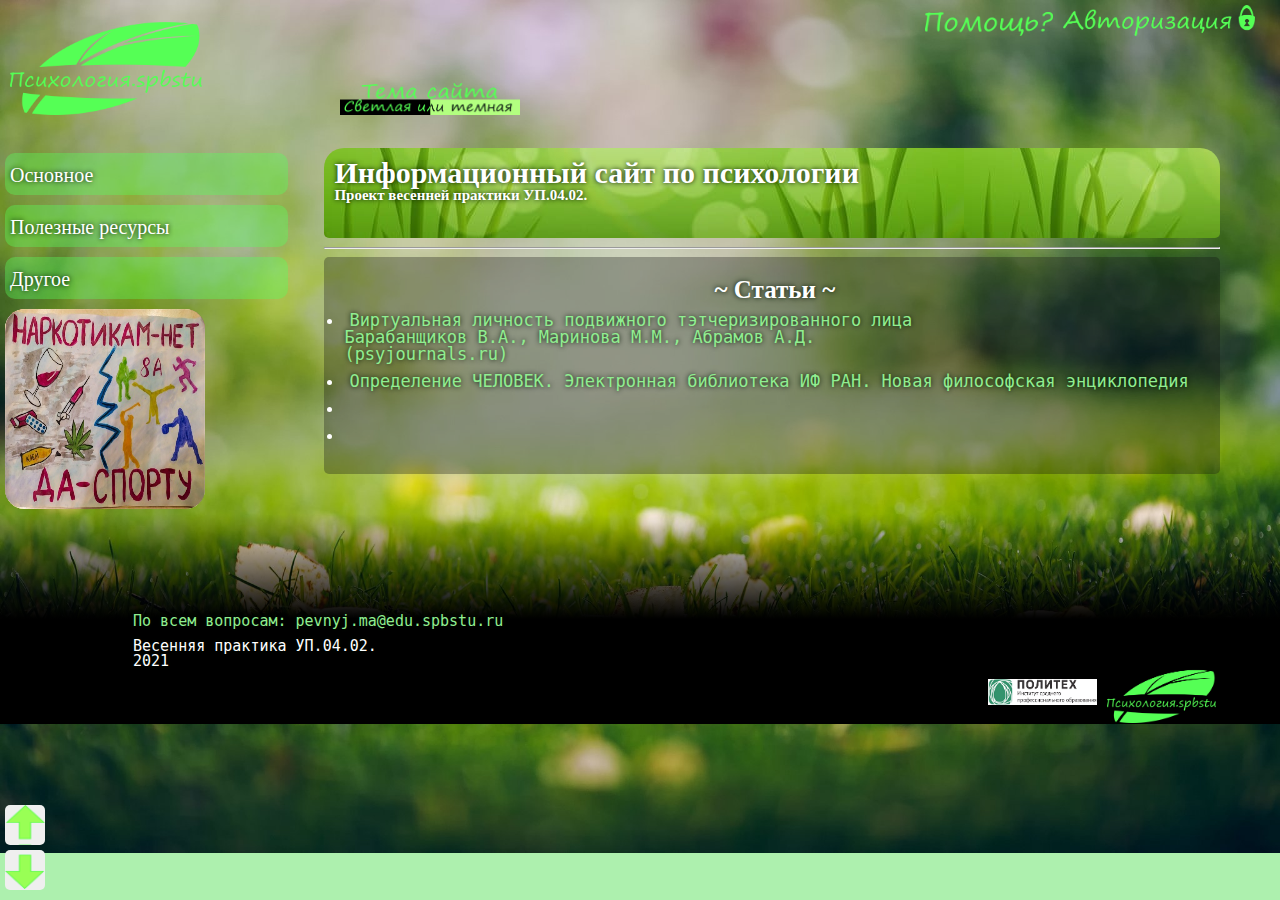
<file: www/pages/titles.html>
<!DOCTYPE html>
<html>
<head>
<meta charset="utf-8">
<title></title>
<link href="../css/reset.css" rel="stylesheet">
<link href="../css/styles.css" rel="stylesheet">
</head>
<body name="top">
<div>
<!--HEADER-->
<div class="HeaderNavigation">
	<a href="../pages/help.html"><img src="../icons/help.png" width="10%" alt="Помощь?"></a><!--1)help.html-->
	<a href="../pages/regisration.html"><img src="../icons/login.png" width="15%" alt="Авторизация"></a><!--2)regisration.html-->
</div>
<a href="../index.html" class="logo"><img src="../icons/logo.png" width="15%" alt="Психология.spbstu"></a>
<!--HEADER END-->
<!--SIDEBAR-->
<img src="../icons/theme.png" width="20%" alt="Тема сайта" id="theme">
<div class="LeftSideBar">
	<div class="menu" id="menu1">
		<h3><p>Основное</p></h3>
	</div>
	<div class="menuBut" id="menuBut1">
		<br><a href="../index.html"><button id="p3_news">Новости</button></a><!--3)index.html-->
		<br><a href="../pages/titles.html"><button id="p4_titles">Статьи</button></a><!--4)titles.html-->
		<br><a href="../pages/tests.html"><button id="p5_tests">Тесты</button></a><!--5)tests.html-->
	</div>
	<div class="menu"  id="menu2">
		<h3><p>Полезные ресурсы</p></h3>
	</div>
	<div class="menuBut" id="menuBut2">
		<br><a href="../pages/books.html" id="p6_books"><button>Книги</button></a><!--6)books.html-->
		<br><a href="../pages/links.html" id="p7_links"><button>Сайты</button></a><!--7)links.html-->
	</div>
	<div class="menu"  id="menu3">
		<h3><p>Другое</p></h3>
	</div>
	<div class="menuBut" id="menuBut3">
		<br><a href="../pages/history.html" id="p8_histor"><button>История изменений</button></a><!--8)history.html-->
		<br><a href="../pages/other.html" id="p9_other"><button>Достижения</button></a><!--9)other.html-->
	</div>
	<div class="slides"><!--Плакаты-->
		<img src="../image/pic1.jpg" class="slide s1">
		<img src="../image/pic2.jpg" class="slide s2">
		<img src="../image/pic4.jpg" class="slide s3">
		<img src="../image/pic3.jpg" class="slide s4">
	</div>
</div>
<!--SIDEBAR END-->
<!--div id="nopage"--><!--put on, if no content-->
<!--CONTENT-->
<div class="MainContent">
	<div>
		<h1>Информационный сайт по психологии</h1>
		<h4>Проект весенней практики УП.04.02.</h4>
	</div>
	<hr>
	<div class="Content">
		<center><h2>~ Статьи ~</h2></center>
		<p>
		<li><a href="../pages/document1.pdf">Виртуальная личность подвижного тэтчеризированного лица<br>Барабанщиков В.А., Маринова М.М., Абрамов А.Д.</a><br><a href="https://psyjournals.ru/">(psyjournals.ru)</a></li>
		</p>
		<p>
		<li><a href="../pages/document2.pdf">Определение ЧЕЛОВЕК. Электронная библиотека ИФ РАН. Новая философская энциклопедия</a></li>
		</p>
		<p>
			<li></li>
		</p>
		<p>
			<li></li>
		</p>
	</div>
</div>
<!--CONTENT END-->
<!--/div--><!--for #nopage-->
<div class="PageTeleport">
		<a href="#top"><button id="up"></button></a>
		<a href="#bottom"><button id="down"></button></a>
</div>
<!--FOOTER-->
</div>
<a name="bottom">
	<div class="Footer">
	<p>По всем вопросам: <a href="mailto:pevnyj.ma@edu.spbstu.ru">pevnyj.ma@edu.spbstu.ru</a></p>
	<p>Весенняя практика УП.04.02. <br> 2021</p>
	<a href="../index.html" class="logo"><img src="../icons/logo.png" width="10%" align="right" alt="Психология.spbstu"></a>
	<a href="https://college.spbstu.ru/" class="logo"><img src="../icons/politeh.png" width="10%" align="right" alt="СПБПУ ИСПО">
	</div>
</a>
<!--FOOTER END-->
<script type="text/javascript" src="../js/script.js"></script>
</body>
</html>
</file>
<file: www/css/styles.css>
body {
	background-color: #ADF0AE;
	background-image: url("../image/background2.jpg");
	background-repeat: no-repeat;
	background-size: 100%;background-attachment: fixed;
	font-size: 17px;
	font-family: monospace;
	color: white;/*#627362*/
	text-shadow: 0px 0px 5px #031403;
}
div {
	/*border: 0.1px solid white;/**/
}
.HeaderNavigation input {
	font-family: monospace;
	color: #FFFFFF;/*#627362*/
	text-shadow: 0px 0px 5px #031403;
	background-color: #8ef39150;
	border-radius: 5px 5px 5px 5px;
	padding: 7px;
	margin-right: 10px;
}
h1, h2, h3, h4 {
	margin-bottom: 10px;
	font-weight: bold;
	font-family: cursive;
}
h1 {
	font-size: 30px;
}
h2 {
	font-size: 25px;
}
h3 {
	font-size: 20px;
	font-weight: lighter;
}
h4 {
	font-size: 15px;
	margin: -10px 0px 10px 0px;
}
p {
	margin: 10px 5px 10px 5px;
}
.HeaderNavigation a:hover {
	border-bottom: 1px solid white;
	border-radius: 5px;
}
a {
	color: lightgreen;
}
a[href*="pages"]:hover, a[href*="ru"]:hover{
	border-bottom: 1px dotted lightgreen;
}
.logo:hover {
	border: none;
}
b {
	font-weight: bold;
}
i {
	font-family: cursive;
}
/*======HEADER======*/
.HeaderNavigation {
	width: 100%;
	text-align: right;padding: 5px;
	position: fixed;top: 0px;
	/*background-color: white;opacity: 90%;*/
}
.HeaderNavigation a:last-child {
	margin-right: 30px;
}
img[src$="logo.png"] {
	margin: -50px 0px 0px 10px;
	border: none;
}
/*______HEADER END______*/
#theme {
	margin-top: 50px;
	width: 180px;margin-left: 10%;
	position: relative;
}
/*======SIDEBAR======*/
.LeftSideBar {
	width: 26%;
	height: 380px;/*680 was*/
	/*background-color: white;/*#8ef391 #ADF0AE, #64DE89*/
	position: absolute;
	border-radius: 15px 15px 15px 15px;
	padding: 25px 0px 0px 5px;
	font-family: cursive;
	-webkit-user-select: none;
	-moz-user-select: none;
	-ms-user-select: none;
}
.menu {
	width: 85%;
	height: 20px;padding: 2px 0px 20px 0px;
	margin: 10px 0px 0px 0px;
	border-radius: 10px;
	background-color: #58ff5e60;
}
.menuBut {
	visibility: hidden;
	width: 90%;
	height: 95px;
	margin: -42px 0px 0px 0px;
	padding-right: 10px;
	background: linear-gradient(to left, #4dea4d, #4dea4d60, #4dea4d00);
	position: inherit;z-index: 1;
	border-radius: 10px;
	text-align: right;
}
.menuBut button{
	width: 35%;
	margin: -5px 0px 0px 35%;
	font-family: cursive;
	border-radius: 5px;
	border: none;color: white;
	background-color: #11111100;
	text-align: right;
	font-size: 18px;
}
#menuBut3 button {
	width: 70%;
	font-size: 15px;
	font-weight: bold;
}
.menuBut button:hover {
	border-bottom: 1px solid white;
}
/*====SLIDERS====*/
.slides {
	width: 200px;
	height: 200px;
	overflow: hidden;
	position: relative;
	border-radius: 20px;
	margin-top: 10px;
	z-index: 0;
}
.slide {
	width: 200px;
	height: 200px;
	position: absolute;
	top: 0;
	left: 0;
	animation: 10s infinite linear slide;
}
@keyframes slide {
 from {
	top: 0;
	left: 0;
 }
 12.5% {
	transform: translate(0px, 0px);
 }
 25% {
	transform: translate(-210px, 0);
 }
 36% {
	transform: translate(-210px, 210px);
 }
 37% {
	transform: translate(210px, 210px);
 }
 87.5% {
	transform: translate(210px, 0);
 }
 to {
	transform: (0px, 0px);
 }
}
.s1 {
	animation-delay: 7.5s;
}
.s2 {
	animation-delay: 5s;
}
.s3 {
	animation-delay: 2.5s;
}
.s4 {
	animation-delay: 0s;
}
/*____SLIDERS END____*/
/*______SIDEBAR END______*/
#nopage {
	height: 444px;
}
/*======CONTENT======*/
.MainContent {
	width: 70%;
	border-radius: 15px 15px 15px 15px;
	padding: 30px;margin: 0px 0px 10px 23%;
}
.MainContent div:first-child {
	height: 70px;padding: 10px;
	background-image: url(../image/background4.jpg);
	background-size: auto;
	background-position: 0px -700px;
	border-radius: 20px 20px 5px 5px;
}
.Content {
	background-color: #11111150;/*#abf8ae*/
	border-radius: 5px;
	padding: 20px;
	text-indent: 5px;
}
.Content img {
	width: 100%;
}
.test {
	height: 90px;padding: 20px;
	border-radius: 5px;
	background-color: #11111130;
	margin-bottom: 10px;
}
.test button {
	font-size: 20px;
	padding: 0px 20px 0px 20px;
	font-family: cursive;
	background-color: #58ff5e90;
	color: white;border-radius: 5px;
	border: none;
}
.test button:hover {
	box-shadow: 0px 0px 5px white;
}
.test textarea {
	resize: none;
}
#C1 textarea {

}
.book {
	width: 32%;font-size: 10px;
	height: 400px;
	display: inline-table;
	position: relative;
}
.book img {
	height: 300px;
	border-radius: 10px 10px 0px 0px;
}

/*______CONTENT END______*/
.PageTeleport button {
	position: fixed;
	bottom: 55px;
	left: 5px;
	background-image: url('../icons/arrow.png');
	background-repeat: no-repeat;
	background-size: 40px;
	border-radius: 5px 5px 5px 5px;
	width: 40px;
	height: 40px;
	border: none;
}
.PageTeleport button:hover { 
	box-shadow: -1px 0px 5px 1px white;
}
#down {
	bottom: 10px;
	background-position: 0px -35px;
}
/*======FOOTER======*/
.Footer {
	width: 85%;
	height: 100px;
	background: linear-gradient(to top, #000000, #000000, #00000000);
	padding: 90px 5% 20px 10%;
	font-size: 15px;
	text-align: left;
}
.Footer img {
	display: inline-block;
}
/*______FOOTER END______*/
.Anketa {
	width: 80%;
	border-radius: 15px 15px 15px 15px;
	padding: 20px;margin: 50px 0px 0px 25%;
}
.Anketa input {
	font-family: monospace;
	background-color: #8ef39190;
	border-radius: 5px 5px 5px 5px;
	padding: 7px;margin-left: 10px;
	width: 35%;
	color: #FFFFFF;/*#627362*/
	text-shadow: 0px 0px 5px #031403;
}
input::placeholder {
	color: #FFFFFF90;/*#627362*/
	text-shadow: 0px 0px 5px #03140350;
}
#ButLog, #ButChange {
	width: 21.1%;
}
#ButReg {
	width: 15.5%;
}
.reg {
	width: 190px;
	height: 20px;
	margin: -10px 0px 0px 10px;
	background-color: #FFFFFF;
}
</file>
